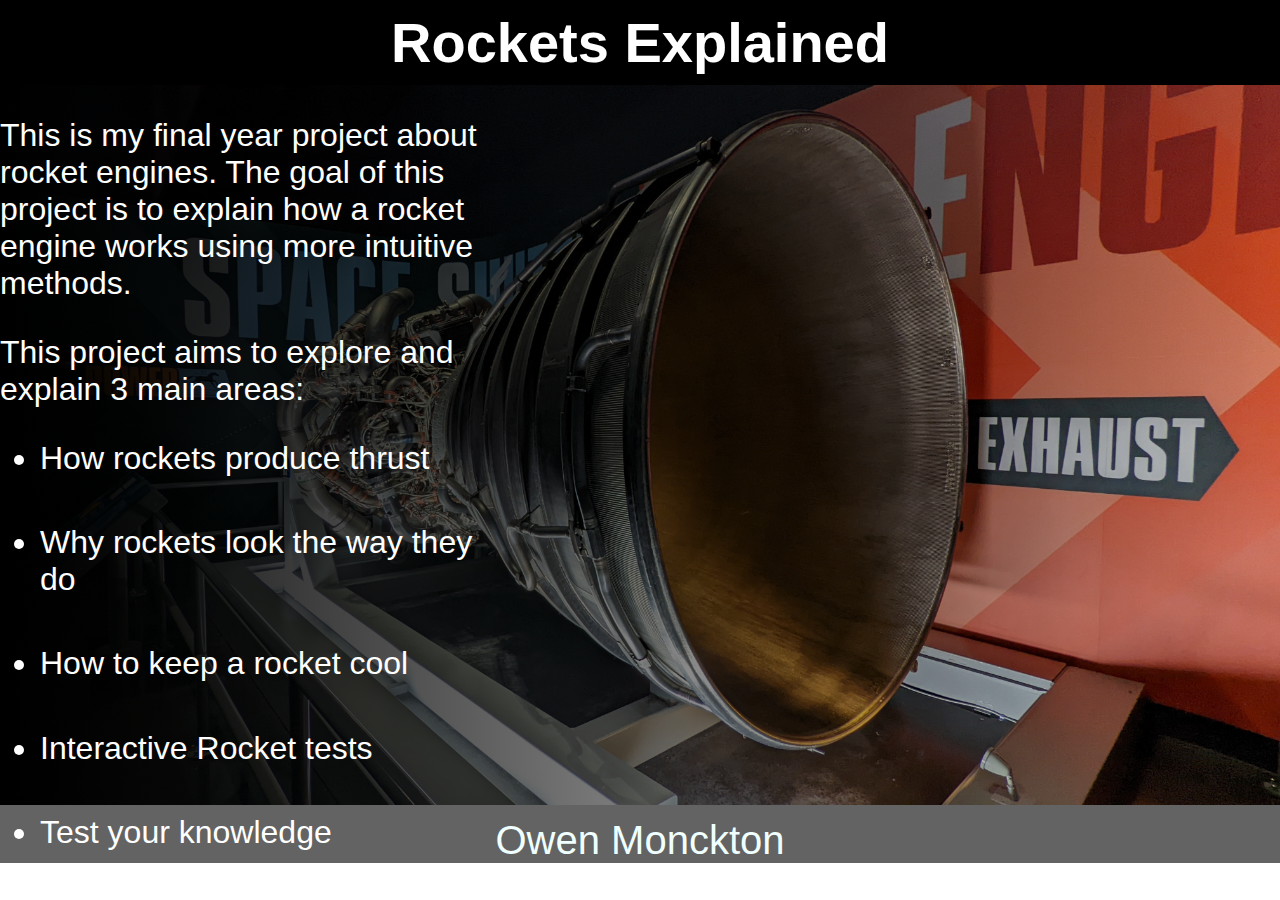
<file: index.html>
<!DOCTYPE html>
<html lang="en">
<head>
    <meta charset="UTF-8">
    <meta name="viewport" content="width=device-width, initial-scale=1.0">
    <title>Rockets Explained</title>
    <link rel="stylesheet" href="index.css">
</head>
<header>
    <h1 id="title">Rockets Explained</h1>
</header>
<body>
    <div class="container">
        <div class="overlay"></div>
        <img id="homePhoto" src="images/PXL_20230830_154308118.jpg" alt="Space Shuttle Main Engine">
        <div class="left">
            <p>This is my final year project about rocket engines. The goal of this project is to explain how a rocket engine works using more intuitive methods.</p> 
            <p>This project aims to explore and explain 3 main areas:</p>
            <ul id="contents">
                <li><a href="thrust.html">How rockets produce thrust</a></li>
                <li><a href="rocketShape.html">Why rockets look the way they do</a></li>
                <li><a href="rocketcooling.html">How to keep a rocket cool</a></li>
                <li><a href="rocketCalculations.html">Interactive Rocket tests</a></li>
                <li><a href="quiz.html">Test your knowledge</a></li>
            </ul>
        </div>
    </div>
    <footer>Owen Monckton</footer>
</body>
</html>
</file>
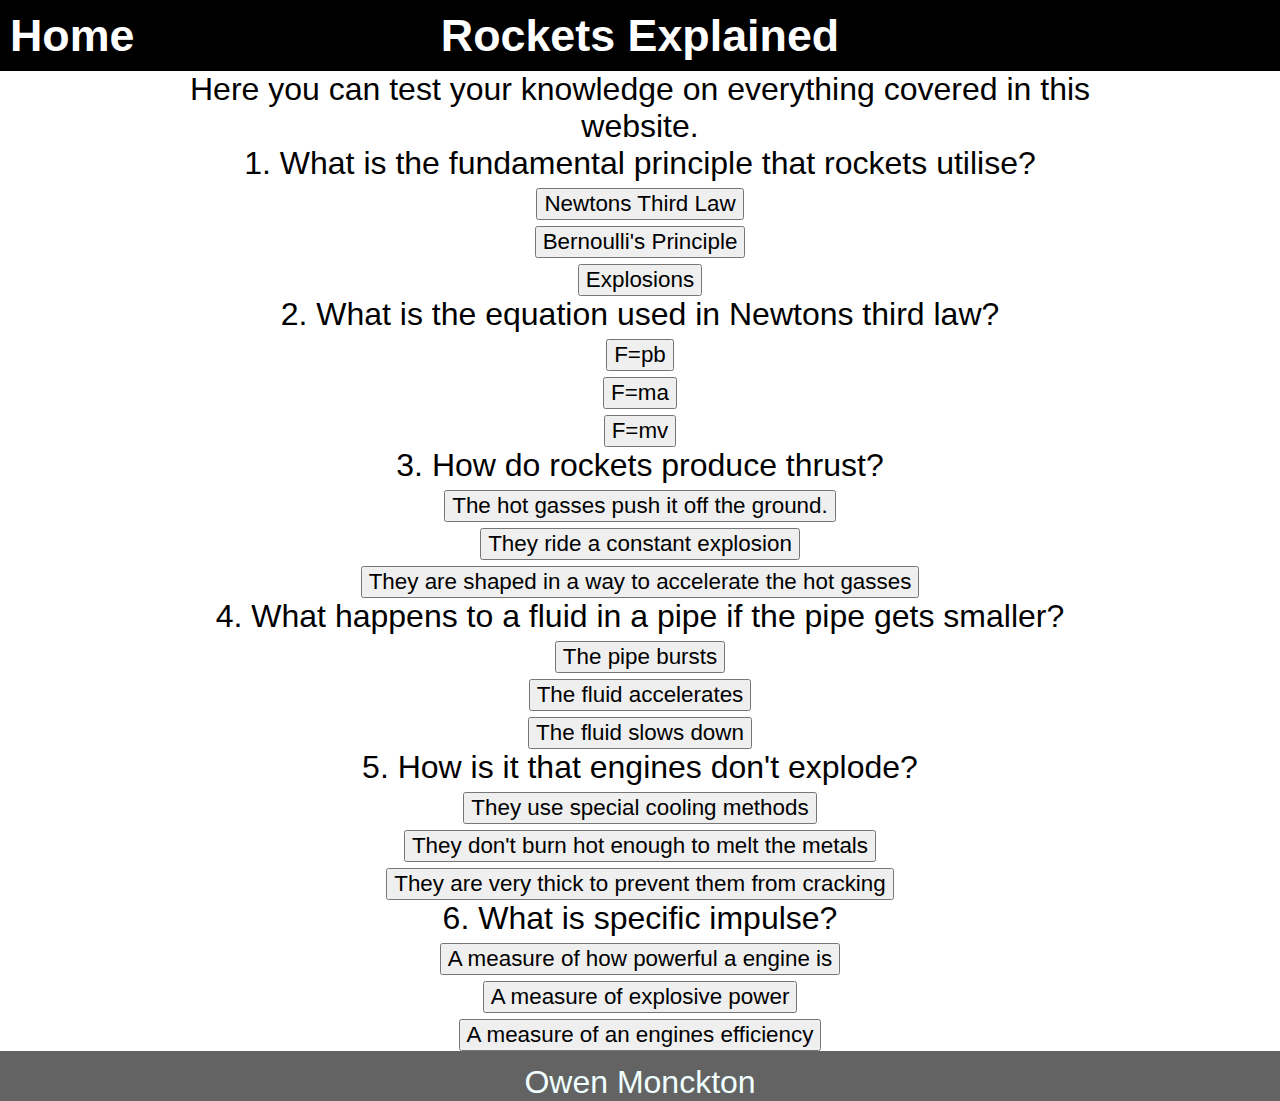
<file: quiz.html>
<!DOCTYPE html>
<html lang="en">
<head>
    <meta charset="UTF-8">
    <meta name="viewport" content="width=device-width, initial-scale=1.0">
    <title>Rockets Explained</title>
    <link rel="stylesheet" href="quiz.css">
    <script src="quiz.js"></script>
</head>
<header>
    <h1 id="back"><a href="index.html">Home</a></h1>
    <h1 id="title">Rockets Explained</h1>
</header>
<body>
    <p>Here you can test your knowledge on everything covered in this website.</p>
    <p id="q1">1. What is the fundamental principle that rockets utilise?</p>
    <ul>
        <li>
            <button id="c1">Newtons Third Law</button>
        </li>
        <li>
            <button id="w1a">Bernoulli's Principle</button>
        </li>
        <li>
            <button id="w1b">Explosions</button>
        </li>
    </ul>
    <p id="ar1"></p>
    <p id="aw1"></p>
    <p id="q2">2. What is the equation used in Newtons third law?</p>
    <ul>
        <li>
            <button id="w2a">F=pb</button>
        </li>
        <li>
            <button id="c2">F=ma</button>
        </li>
        <li>
            <button id="w2b">F=mv</button>
        </li>
    </ul>
    <p id="ar2"></p>
    <p id="aw2"></p>
    <p id="q3">3. How do rockets produce thrust?</p>
    <ul>
        <li>
            <button id="w3a">The hot gasses push it off the ground.</button>
        </li>
        <li>
            <button id="w3b">They ride a constant explosion</button>
        </li>
        <li>
            <button id="c3">They are shaped in a way to accelerate the hot gasses</button>
        </li>
    </ul>
    <p id="ar3"></p>
    <p id="aw3"></p>
    <p id="q4">4. What happens to a fluid in a pipe if the pipe gets smaller?</p>
    <ul>
        <li>
            <button id="w4a">The pipe bursts</button>
        </li>
        <li>
            <button id="c4">The fluid accelerates</button>
        </li>
        <li>
            <button id="w4b">The fluid slows down</button>
        </li>
    </ul>
    <p id="ar4"></p>
    <p id="aw4"></p>
    <p id="q5">5. How is it that engines don't explode?</p>
    <ul>
        <li>
            <button id="c5">They use special cooling methods</button>
        </li>
        <li>
            <button id="w5a">They don't burn hot enough to melt the metals</button>
        </li>
        <li>
            <button id="w5b">They are very thick to prevent them from cracking</button>
        </li>
    </ul>
    <p id="ar5"></p>
    <p id="aw5"></p>
    <p id="q6">6. What is specific impulse?</p>
    <ul>
        <li>
            <button id="w6a">A measure of how powerful a engine is</button>
        </li>
        <li>
            <button id="w6b">A measure of explosive power</button>
        </li>
        <li>
            <button id="c6">A measure of an engines efficiency</button>
        </li>
    </ul>
    <p id="ar6"></p>
    <p id="aw6"></p>
    <footer>Owen Monckton</footer>
</body>
</html>
</file>
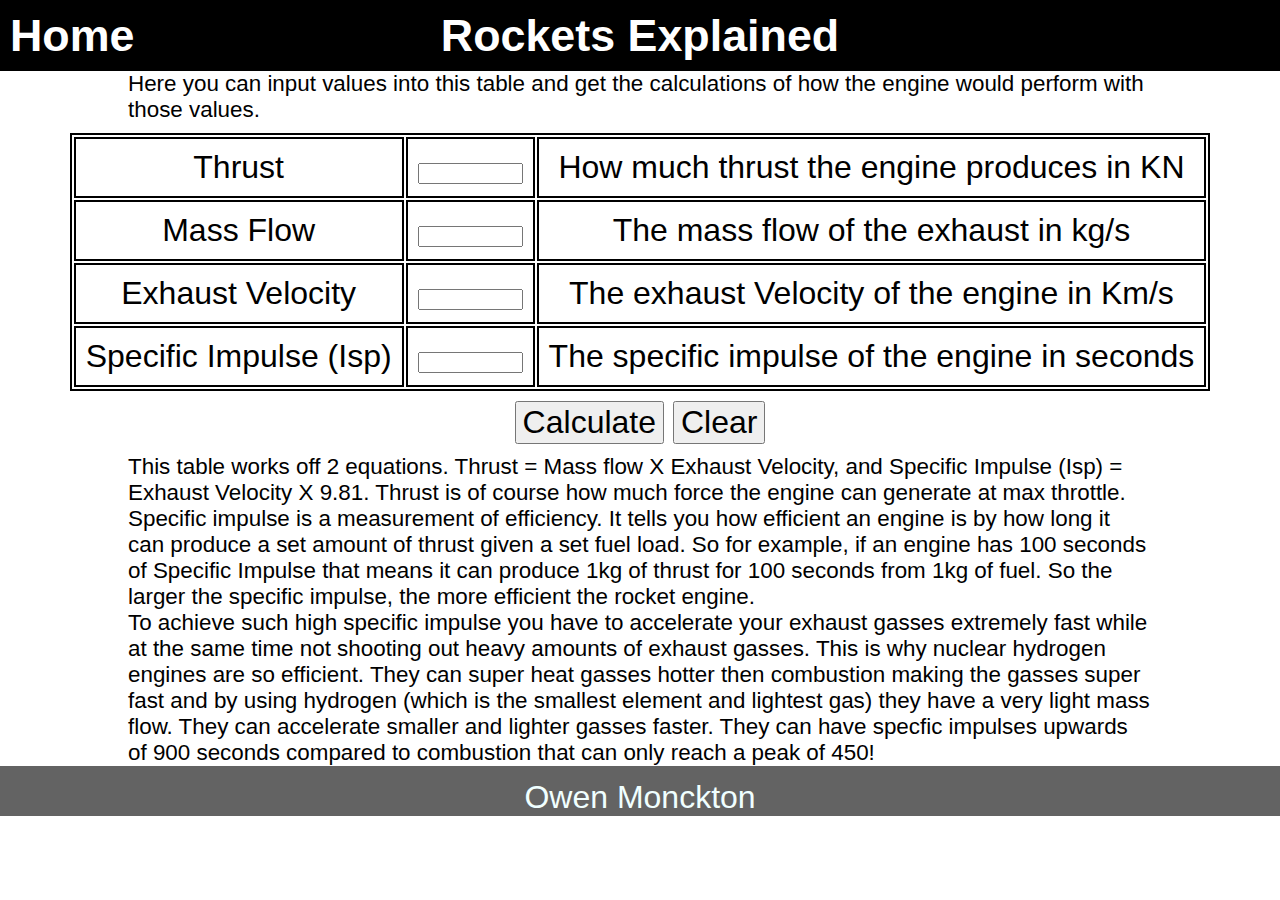
<file: rocketCalculations.html>
<!DOCTYPE html>
<html lang="en">
<head>
    <meta charset="UTF-8">
    <meta name="viewport" content="width=device-width, initial-scale=1.0">
    <title>Rockets Explained</title>
    <link rel="stylesheet" href="interactive.css">
    <script src="calculations.js"></script>
</head>
<header>
    <h1 id="back"><a href="index.html">Home</a></h1>
    <h1 id="title">Rockets Explained</h1>
</header>
<body>
    <p>Here you can input values into this table and get the calculations of how the engine would perform with those values.</p>
    <table id="calculations">
        <tr>
            <td>
                Thrust
            </td>
            <td>
                <input type="text" size="10" id="thrust">
            </td>
            <td>
                How much thrust the engine produces in KN
            </td>
        </tr>
        <tr>
            <td>
                Mass Flow
            </td>
            <td>
                <input type="text" size="10" id="massFlow">
            </td>
            <td>
                The mass flow of the exhaust in kg/s
            </td>
        </tr>
        <tr>
            <td>Exhaust Velocity</td>
            <td>
                <input type="text" size="10" id="exhaustVel">
            </td>
            <td>
                The exhaust Velocity of the engine in Km/s
            </td>
        </tr>
        <tr>
            <td>
                Specific Impulse (Isp)
            </td>
            <td>
                <input type="text" size="10" id="isp">
            </td>
            <td>
                The specific impulse of the engine in seconds
            </td>
        </tr>
    </table>
    <p id="error"></p>
    <button id="calculate">Calculate</button>
    <button id="clear">Clear</button>
    <p>This table works off 2 equations. Thrust = Mass flow X Exhaust Velocity, and 
        Specific Impulse (Isp) = Exhaust Velocity X 9.81. Thrust is of course 
        how much force the engine can generate at max throttle. Specific impulse is a 
        measurement of efficiency. It tells you how efficient an engine is by how long it can 
        produce a set amount of thrust given a set fuel load. So for example, if an engine has 
        100 seconds of Specific Impulse that means it can produce 1kg of thrust for 100 seconds 
        from 1kg of fuel. So the larger the specific impulse, the more efficient the rocket engine.
    </p>
    <p>To achieve such high specific impulse you have to accelerate your exhaust gasses 
        extremely fast while at the same time not shooting out heavy amounts of exhaust gasses.
        This is why nuclear hydrogen engines are so efficient. They can super heat gasses hotter then 
        combustion making the gasses super fast and by using hydrogen (which is the smallest element and
        lightest gas) they have a very light mass flow. They can accelerate smaller and lighter gasses faster.
        They can have specfic impulses upwards of 900 seconds compared to combustion that can only reach a peak 
        of 450!
    </p>
    <footer>Owen Monckton</footer>
</body>
</html>
</file>
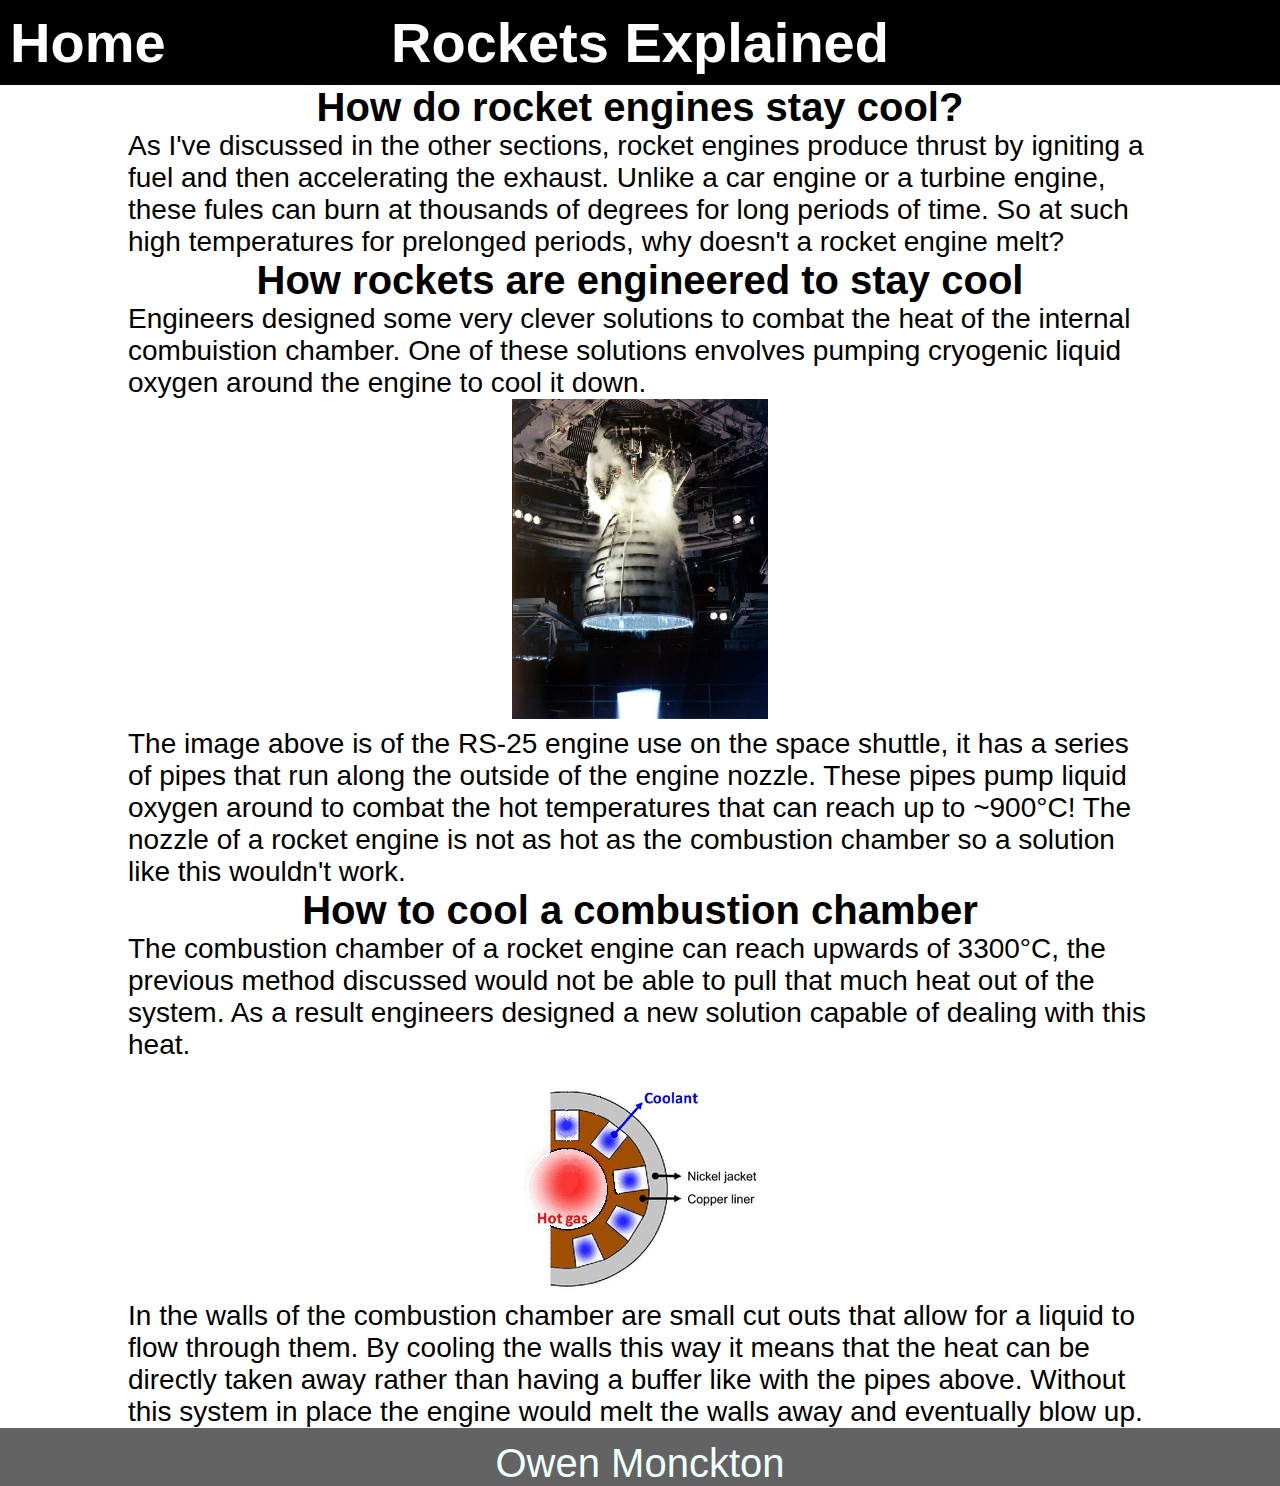
<file: rocketcooling.html>
<!DOCTYPE html>
<html lang="en">
<head>
    <meta charset="UTF-8">
    <meta name="viewport" content="width=device-width, initial-scale=1.0">
    <title>Rockets Explained</title>
    <link rel="stylesheet" href="cooling.css">
</head>
<header>
    <h1 id="back"><a href="index.html">Home</a></h1>
    <h1 id="title">Rockets Explained</h1>
</header>
<body>
    <h2>How do rocket engines stay cool?</h2>
    <p>As I've discussed in the other sections, rocket engines produce 
        thrust by igniting a fuel and then accelerating the exhaust.
        Unlike a car engine or a turbine engine, these fules can burn 
        at thousands of degrees for long periods of time. 
        So at such high temperatures for prelonged periods, why doesn't a 
        rocket engine melt?
    </p>
    <h2>How rockets are engineered to stay cool</h2>
    <p>
        Engineers designed some very clever solutions to combat the 
        heat of the internal combuistion chamber. One of these solutions
        envolves pumping cryogenic liquid oxygen around the engine to 
        cool it down.
    </p>
    <img id="coolingpipes" src="images/Shuttle_Main_Engine_Test_Firing.jpg" alt="A photo of the RS-25 engine dueing a test fire.">
    <p>
        The image above is of the RS-25 engine use on the space shuttle, 
        it has a series of pipes that run along the outside of the 
        engine nozzle. These pipes pump liquid oxygen around to combat 
        the hot temperatures that can reach up to ~900°C! The nozzle 
        of a rocket engine is not as hot as the combustion chamber so a 
        solution like this wouldn't work.
    </p>
    <h2>
        How to cool a combustion chamber
    </h2>
    <p>
        The combustion chamber of a rocket engine can reach upwards of 
        3300°C, the previous method discussed would not be able to pull 
        that much heat out of the system. As a result engineers designed 
        a new solution capable of dealing with this heat.
    </p>
    <img id="combustion" src="images/combustion-chamber.png" alt="A top down view of a combustion chamber showing cutouts in the walls for cooling channels">
    <p>
        In the walls of the combustion chamber are small cut outs
        that allow for a liquid to flow through them. By cooling 
        the walls this way it means that the heat can be directly 
        taken away rather than having a buffer like with the pipes above.
        Without this system in place the engine would melt the walls 
        away and eventually blow up.
    </p>
    <footer>Owen Monckton</footer>
</body>
</html>
</file>
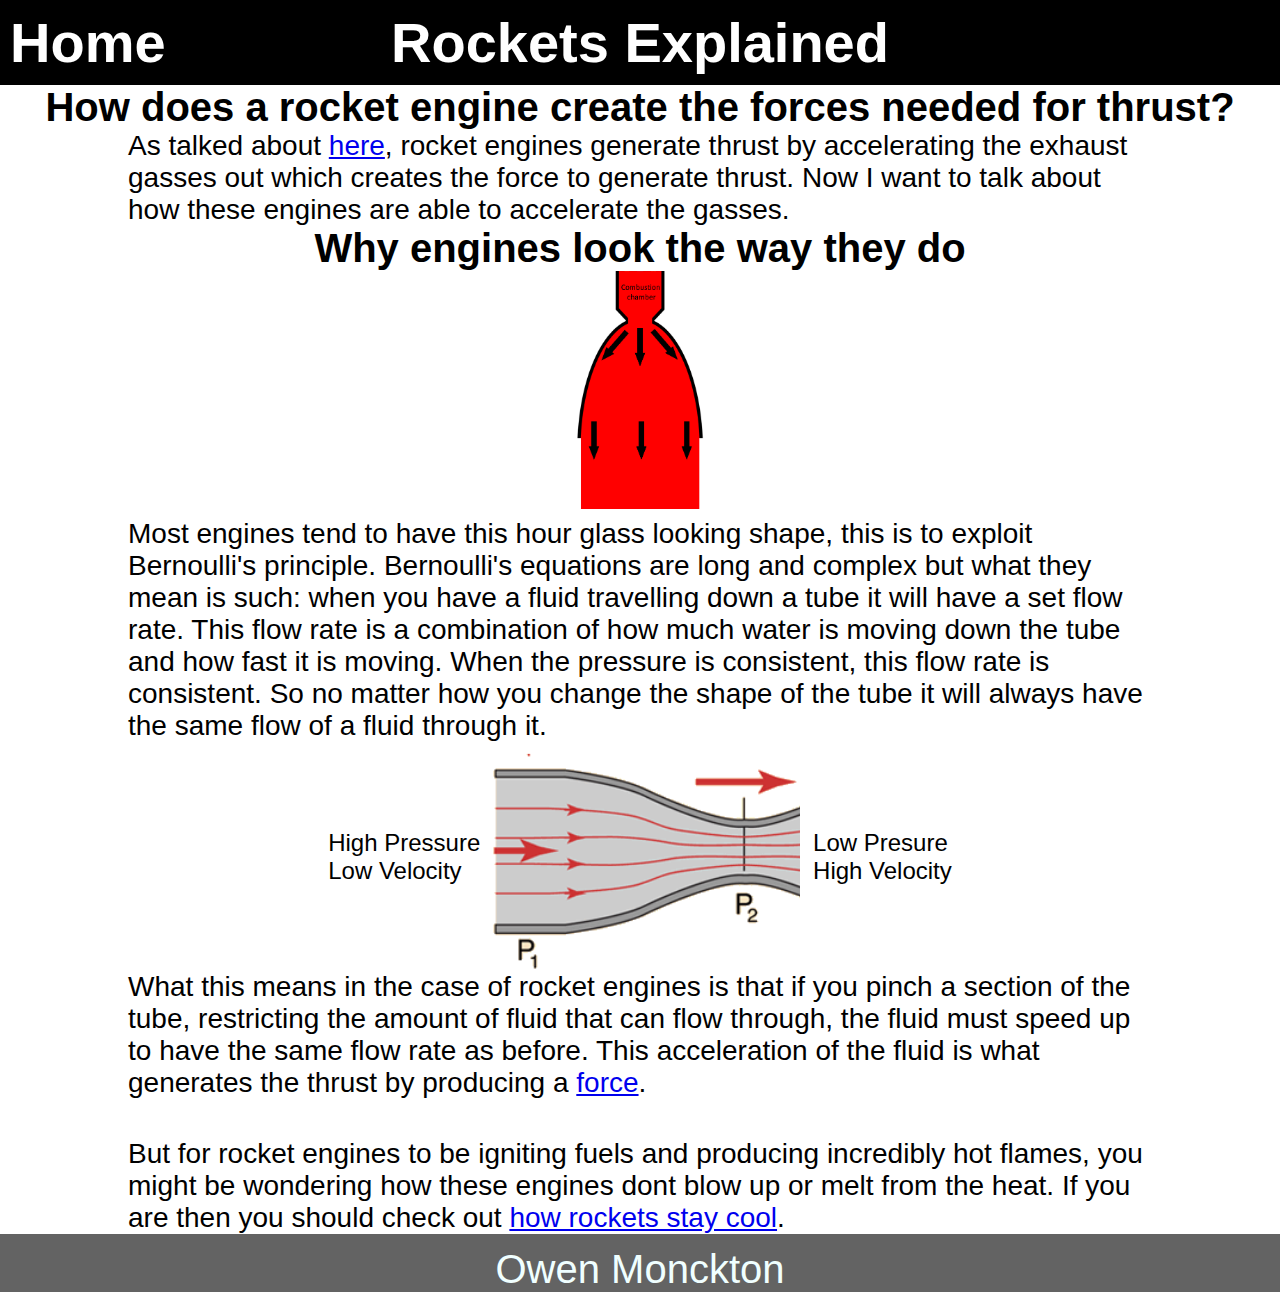
<file: rocketShape.html>
<!DOCTYPE html>
<html lang="en">
<head>
    <meta charset="UTF-8">
    <meta name="viewport" content="width=device-width, initial-scale=1.0">
    <title>Rockets Explained</title>
    <link rel="stylesheet" href="shape.css">
</head>
<header>
    <h1 id="back"><a href="index.html">Home</a></h1>
    <h1 id="title">Rockets Explained</h1>
</header>
<body>
    <h2>How does a rocket engine create the forces needed for thrust?</h1>
    <p>As talked about <a href="thrust.html">here</a>, rocket engines generate
        thrust by accelerating the exhaust gasses out which creates the force to generate thrust.
        Now I want to talk about how these engines are able to accelerate the gasses.
    </p>
    <h2>Why engines look the way they do</h2>
    <img id="diagram" src="images/engine-diagram.png" alt="Simplified diagram of a rocket engine showing the combustion chamber and nozzle">
    <p>Most engines tend to have this hour glass looking shape, this is to exploit Bernoulli's principle.
        Bernoulli's equations are long and complex but what they mean is such: 
        when you have a fluid travelling down a tube it will have a set flow rate. This flow rate 
        is a combination of how much water is moving down the tube and how fast it is moving. 
        When the pressure is consistent, this flow rate is consistent. So no matter how you change the shape 
        of the tube it will always have the same flow of a fluid through it.
    </p>
    <div class="annotations">
        <ul class="labelsleft">
            <p>High Pressure</p>
            <p>Low Velocity</p>
        </ul>
        <img id="flow" src="images/Bernoulli.png" alt="A diagram showing a tube with a converging diverging pinch.">
        <ul class="labelsright">
            <p>Low Presure</p>
            <p>High Velocity</p>
        </ul>
    </div>
    <p>What this means in the case of rocket engines is that if you pinch a section of the tube, restricting the amount of fluid that 
        can flow through, the fluid must speed up to have the same flow rate as before.
        This acceleration of the fluid is what generates the thrust by producing a <a href="thrust.html">force</a>.
    </p>
    <p id="conclusion">
        But for rocket engines to be igniting fuels and producing incredibly hot flames, you might be wondering 
        how these engines dont blow up or melt from the heat. If you are then 
        you should check out <a href="rocketcooling.html">how rockets stay cool</a>.
    </p>
    <footer>Owen Monckton</footer>
</body>
</html>
</file>
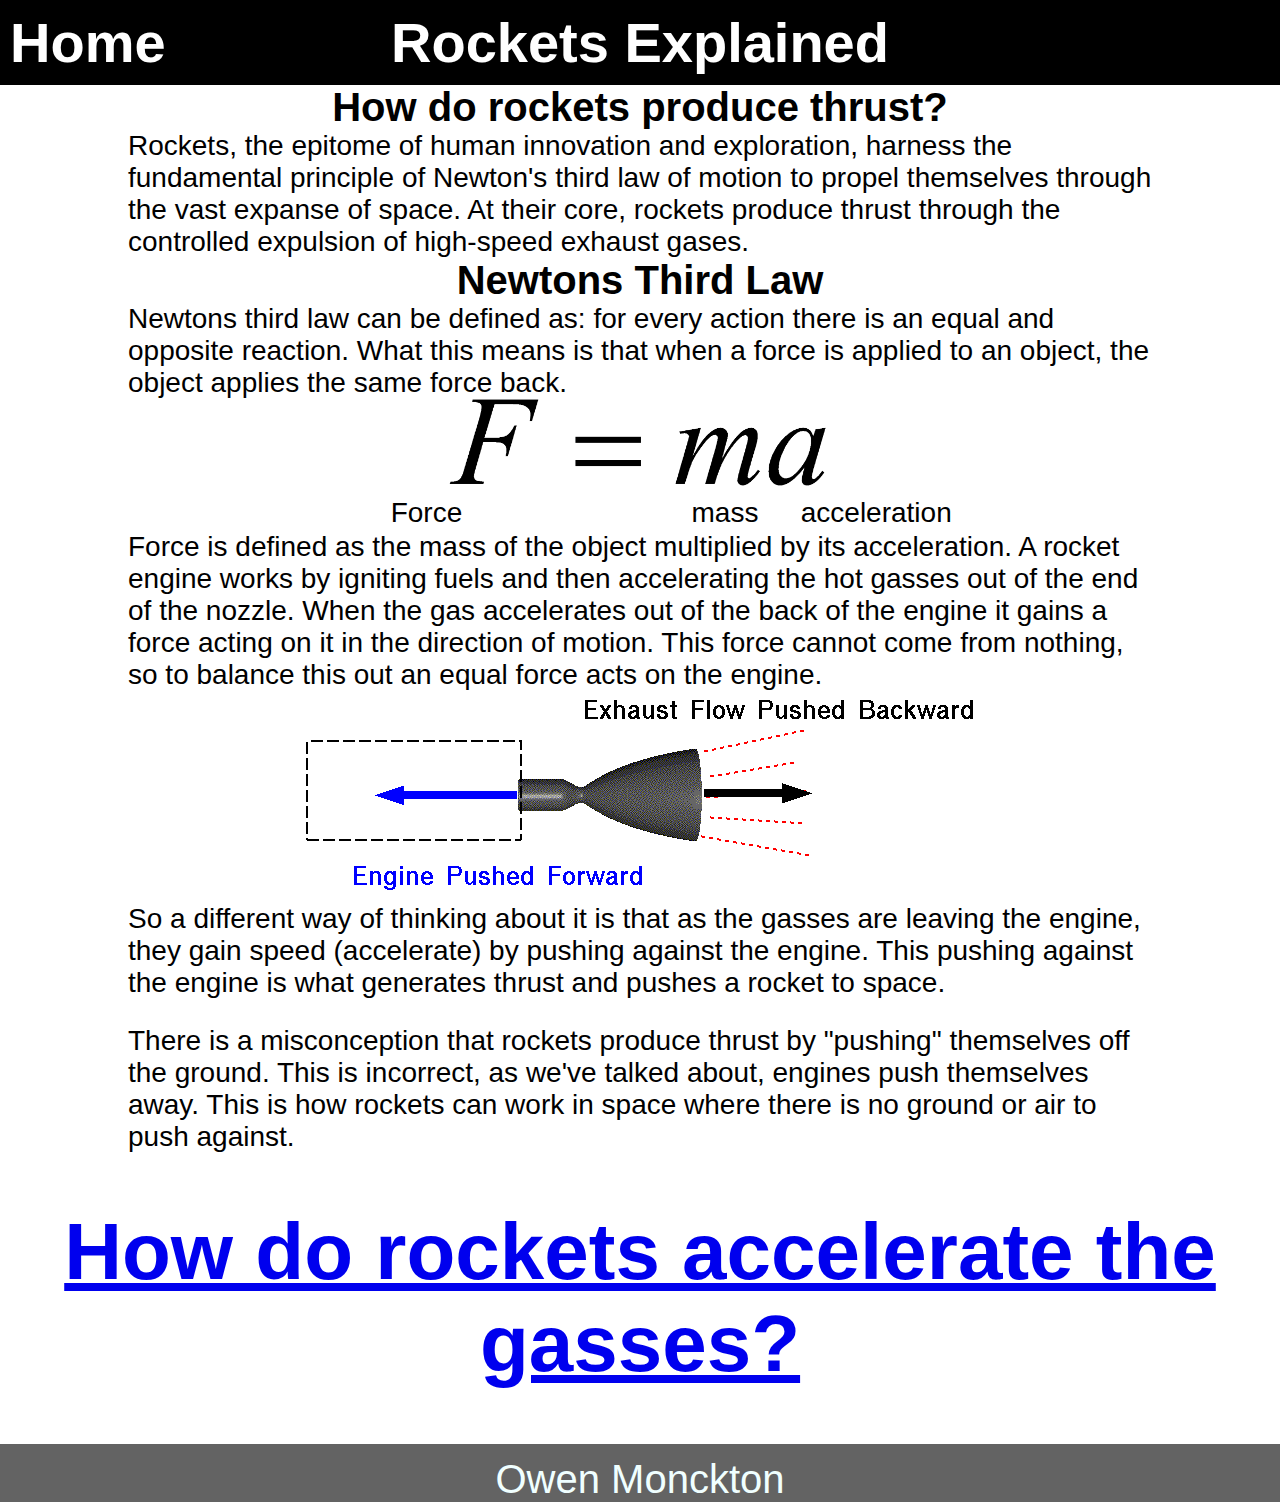
<file: thrust.html>
<!DOCTYPE html>
<html lang="en">
<head>
    <meta charset="UTF-8">
    <meta name="viewport" content="width=device-width, initial-scale=1.0">
    <title>Rockets Explained</title>
    <link rel="stylesheet" href="thrust.css">
</head>
<header>
    <h1 id="back"><a href="index.html">Home</a></h1>
    <h1 id="title">Rockets Explained</h1>
</header>
<body>
    <h2>How do rockets produce thrust?</h2>
    <p>Rockets, the epitome of human innovation and exploration, 
        harness the fundamental principle of Newton's third law of 
        motion to propel themselves through the vast expanse of space. 
        At their core, rockets produce thrust through the controlled 
        expulsion of high-speed exhaust gases.
    </p>
    <h2>
        Newtons Third Law
    </h2>
    <p>
        Newtons third law can be defined as: for every action there is an equal and opposite reaction.
        What this means is that when a force is applied to an object, the object applies the same force back.
    </p>
    <div class="forcecontainer">
        <img id="forceequation" src="images/force_equation.png" alt="force equation F=ma">
        <ul class="definitions">
            <p id="force">Force</p>
            <p id="mass">mass</p>
            <p id="acceleration">acceleration</p>
        </ul>
    </div>
    <p>
        Force is defined as the mass of the object multiplied by its acceleration.
        A rocket engine works by igniting fuels and then accelerating the hot gasses out of the end of the nozzle.
        When the gas accelerates out of the back of the engine it gains a force acting on it in the direction of motion.
        This force cannot come from nothing, so to balance this out an equal force acts on the engine.
    </p>
    <img id="engine" src="images/engine.png" alt="A diagram of a rocket nozzle showing the forces formed from the accelerating gasses">
    <p>So a different way of thinking about it is that as the gasses are leaving the engine, they gain speed (accelerate) by pushing against the engine. 
        This pushing against the engine is what generates thrust and pushes a rocket to space.
    </p>
    <p id="misconception">There is a misconception that rockets produce thrust by "pushing" themselves off the ground.
        This is incorrect, as we've talked about, engines push themselves away. This is how rockets can work in space
        where there is no ground or air to push against.
    </p>
    <h1><a href="rocketShape.html">How do rockets accelerate the gasses?</a></h1>
    <footer>Owen Monckton</footer>
</body>
</html>
</file>
<file: index.css>
body{
    background-color: rgb(255, 255, 255);
    color: rgb(0, 0, 0);
    font-family: Arial;
    font-size: 2.5em;
    width: auto;
    text-align: center;
    margin: 0px;
    padding: 0%;
}

header{
    background-color: black;
    color: white;
    font-family: Arial;
    font-size: 0.7em;
    width: auto;
    text-align: center;
    margin: 0px;
    padding: 10px;
}

#title{
    margin: 0px;
}

.container {
    position: relative;
    width: 100%;
}

/* put a black to transparent gradient over the image for readability */
.overlay {
    position: absolute;
    top: 0;
    left: 0;
    width: 100%;
    height: 100%;
    background: linear-gradient(to right, rgba(0,0,0,1), rgba(0,0,0,0.5), rgba(0,0,0,0)); /* Gradient from right to left, starting black and fading to transparent */
    z-index: 1; /* Ensure the overlay is on top of the image */
}

#homePhoto {
    display: block;
    width: 100%;
    height: auto;
    z-index: 0; /* Ensure the image is behind the overlay */
}

.left{
    position: absolute;
    color: rgb(255, 255, 255);
    right: 60%;
    top: 0%;
    text-align: left;
    font-size: 2rem;
    z-index: 2;
}

footer{
    background-color: rgb(99, 99, 99);
    color: azure;
    margin: 0%;
    padding: 0%;
    padding-top: 1%;
}

#contents{
    margin: 0%;
}

li{
    padding-bottom: 10%;
}

#contents a{
    text-decoration: none;
    color: white;
}
#contents li{
    transition: ease-out 0.3s;
}
#contents li:hover{
    font-size: 130%;
}
</file>
<file: quiz.css>
/* General page setup for elements */
body{
    background-color: rgb(255, 255, 255);
    color: rgb(0, 0, 0);
    font-family: Arial;
    font-size: 2em;
    width: auto;
    text-align: center;
    margin: 0px;
    padding: 0%;
}

header{
    background-color: black;
    color: white;
    font-family: Arial;
    font-size: 0.7em;
    width: auto;
    text-align: center;
    margin: 0px;
    padding: 10px;
    display: flex;
}

footer{
    background-color: rgb(99, 99, 99);
    color: azure;
    margin: 0%;
    padding: 0%;
    padding-top: 1%;
}

h2{
    margin: 0%;
    padding: 0%;
    font-size: 1em;
}

p{
    margin-left: 10%;
    margin-right: 10%;
    margin-top: 0%;
    margin-bottom: 0%;
    padding: 0%;
    font-size: 1em;
    text-align: center;
}

ul{
    margin: 0;
    padding: 0%;
}

/* styling on the back button in the top left */
#back {
    margin: 0%;
    text-align: center;
}

#back a{
    text-decoration: none;
    color: white;
}

/* Styling on the page title and reposition to middle of page */
#title{
    margin: 0px;
    position: absolute;
    right: 50%;
    transform: translate(50%, 0%);
}

button{
    font-size: 0.7em;
}

#ar1{
    color: green;
}
#aw1{
    color: red;
}
#ar2{
    color: green;
}
#aw2{
    color: red;
}
#ar3{
    color: green;
}
#aw3{
    color: red;
}
#ar4{
    color: green;
}
#aw4{
    color: red;
}
#ar5{
    color: green;
}
#aw5{
    color: red;
}
#ar6{
    color: green;
}
#aw6{
    color: red;
}
</file>
<file: interactive.css>
/* General page setup for elements */
body{
    background-color: rgb(255, 255, 255);
    color: rgb(0, 0, 0);
    font-family: Arial;
    font-size: 2em;
    width: auto;
    text-align: center;
    margin: 0px;
    padding: 0%;
}

header{
    background-color: black;
    color: white;
    font-family: Arial;
    font-size: 0.7em;
    width: auto;
    text-align: center;
    margin: 0px;
    padding: 10px;
    display: flex;
}

footer{
    background-color: rgb(99, 99, 99);
    color: azure;
    margin: 0%;
    padding: 0%;
    padding-top: 1%;
}

h2{
    margin: 0%;
    padding: 0%;
    font-size: 1em;
}

p{
    margin-left: 10%;
    margin-right: 10%;
    margin-top: 0%;
    margin-bottom: 0%;
    padding: 0%;
    font-size: 0.7em;
    text-align: left;
}

ul{
    margin: 0;
    padding: 0%;
}

/* styling on the back button in the top left */
#back {
    margin: 0%;
    text-align: center;
}

#back a{
    text-decoration: none;
    color: white;
}

/* Styling on the page title and reposition to middle of page */
#title{
    margin: 0px;
    position: absolute;
    right: 50%;
    transform: translate(50%, 0%);
}

#diagram {
    height: auto;
    width: 10%;
}

#calculations{
    border: 2px;
    border-style: solid;
    border-color: black;
    margin-left: auto;
    margin-right: auto;
    margin-top: 10px;
}

td, th{
    border: 2px;
    border-style: solid;
    border-color: black;
    padding-top: 10px;
    padding-bottom: 10px;
    padding-left: 10px;
    padding-right: 10px;
}

#calculate{
    font-size: 1em;
    margin-top: 10px;
    margin-bottom: 10px;
}
#clear{
    font-size: 1em;
    margin-top: 10px;
    margin-bottom: 10px;
}

#error{
    text-align: center;
    font-size: 2em;
    color: red;
}
</file>
<file: cooling.css>
/* General page setup for elements */
body{
    background-color: rgb(255, 255, 255);
    color: rgb(0, 0, 0);
    font-family: Arial;
    font-size: 2.5em;
    width: auto;
    text-align: center;
    margin: 0px;
    padding: 0%;
}

header{
    background-color: black;
    color: white;
    font-family: Arial;
    font-size: 0.7em;
    width: auto;
    text-align: center;
    margin: 0px;
    padding: 10px;
    display: flex;
}

footer{
    background-color: rgb(99, 99, 99);
    color: azure;
    margin: 0%;
    padding: 0%;
    padding-top: 1%;
}

h2{
    margin: 0%;
    padding: 0%;
    font-size: 1em;
}

p{
    margin-left: 10%;
    margin-right: 10%;
    margin-top: 0%;
    margin-bottom: 0%;
    padding: 0%;
    font-size: 0.7em;
    text-align: left;
}

ul{
    margin: 0;
    padding: 0%;
}

/* styling on the back button in the top left */
#back {
    margin: 0%;
    text-align: center;
}

#back a{
    text-decoration: none;
    color: white;
}

/* Styling on the page title and reposition to middle of page */
#title{
    margin: 0px;
    position: absolute;
    right: 50%;
    transform: translate(50%, 0%);
}


#coolingpipes{
    width: 20%;
    height: auto;
}
</file>
<file: shape.css>
/* General page setup for elements */
body{
    background-color: rgb(255, 255, 255);
    color: rgb(0, 0, 0);
    font-family: Arial;
    font-size: 2.5em;
    width: auto;
    text-align: center;
    margin: 0px;
    padding: 0%;
}

header{
    background-color: black;
    color: white;
    font-family: Arial;
    font-size: 0.7em;
    width: auto;
    text-align: center;
    margin: 0px;
    padding: 10px;
    display: flex;
}

footer{
    background-color: rgb(99, 99, 99);
    color: azure;
    margin: 0%;
    padding: 0%;
    padding-top: 1%;
}

h2{
    margin: 0%;
    padding: 0%;
    font-size: 1em;
}

p{
    margin-left: 10%;
    margin-right: 10%;
    margin-top: 0%;
    margin-bottom: 0%;
    padding: 0%;
    font-size: 0.7em;
    text-align: left;
}

ul{
    margin: 0;
    padding: 0%;
}

/* styling on the back button in the top left */
#back {
    margin: 0%;
    text-align: center;
}

#back a{
    text-decoration: none;
    color: white;
}

/* Styling on the page title and reposition to middle of page */
#title{
    margin: 0px;
    position: absolute;
    right: 50%;
    transform: translate(50%, 0%);
}

#diagram {
    height: auto;
    width: 10%;
}

/* Styling on the diagrams so that the labels line up */
.annotations{
    display: flex;
    flex-direction: row;
    align-items: center;
    justify-content: center;
}
.labelsleft{
    padding: 0%;
}
.labelsleft p{
    font-size: 0.6em;
    margin: 0%;
}
.labelsright{
    padding: 0%;
    margin-left: 1%;
}
.labelsright p{
    font-size: 0.6em;
    margin: 0%;
}



#flow{
    height: auto;
    width: 25%;
}

#conclusion{
    margin-top: 3%;
}
</file>
<file: thrust.css>
/* General page setup for elements */
body{
    background-color: rgb(255, 255, 255);
    color: rgb(0, 0, 0);
    font-family: Arial;
    font-size: 2.5em;
    width: auto;
    text-align: center;
    margin: 0px;
    padding: 0%;
}

header{
    background-color: black;
    color: white;
    font-family: Arial;
    font-size: 0.7em;
    width: auto;
    text-align: center;
    margin: 0px;
    padding: 10px;
    display: flex;
}

footer{
    background-color: rgb(99, 99, 99);
    color: azure;
    margin: 0%;
    padding: 0%;
    padding-top: 1%;
}

h2{
    margin: 0%;
    padding: 0%;
    font-size: 1em;
}

p{
    margin-left: 10%;
    margin-right: 10%;
    margin-top: 0%;
    margin-bottom: 0%;
    padding: 0%;
    font-size: 0.7em;
    text-align: left;
}

ul{
    margin: 0;
    padding: 0%;
}

/* styling on the back button in the top left */
#back {
    margin: 0%;
    text-align: center;
}

#back a{
    text-decoration: none;
    color: white;
}

/* Styling on the page title and reposition to middle of page */
#title{
    margin: 0px;
    position: absolute;
    right: 50%;
    transform: translate(50%, 0%);
}

/* Styling on the force equation so that the definitions line up with the equation */
.forcecontainer{
    display: flex;
    flex-direction: column;
    align-items: center;
}
#forceequation {
    height: auto;
    width: 30%;
}
.definitions {
    padding: 0%;
}
.definitions p{
    display: inline;
}
#force{
    margin: 0%;
    position: relative;
    right: 30%;
}
#mass {
    margin: 0%;
    position: relative;
    left: 40%;
}
#acceleration {
    margin: 0%;
    position: relative;
    left: 50%;
}

/* Adding a top margin to final paragraph to differentiate */
#misconception{
    margin-top: 2%;
}
</file>
